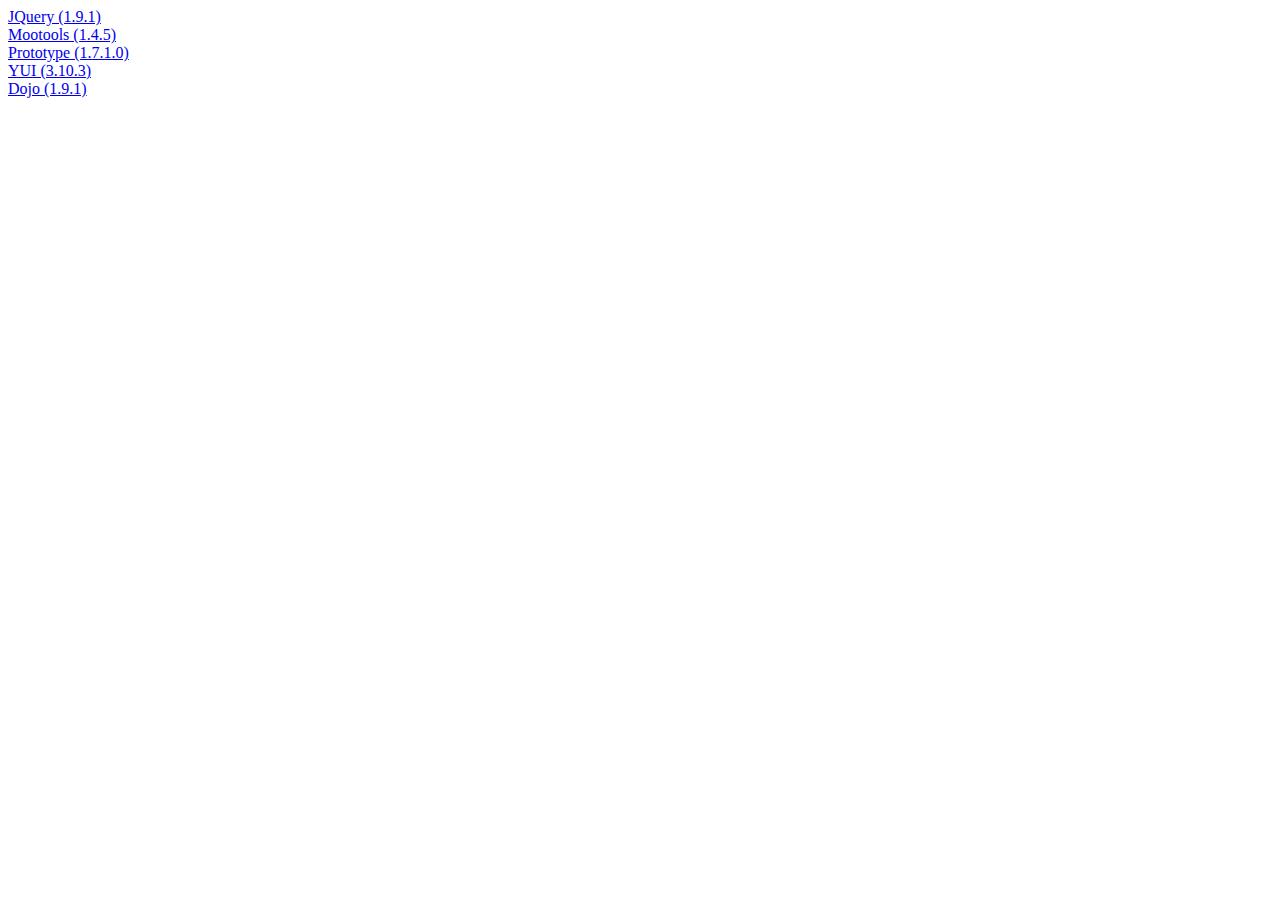
<file: index.html>
<!DOCTYPE HTML>
<html>
	<head>
	</head>
	<body>
		<a href="examples/index-jquery.html">JQuery (1.9.1)</a><br/>
		<a href="examples/index-mootools.html">Mootools (1.4.5)</a><br/>
		<a href="examples/index-prototype.html">Prototype (1.7.1.0)</a><br/>
		<a href="examples/index-yui.html">YUI (3.10.3)</a><br/>
		<a href="examples/index-dojo.html">Dojo (1.9.1)</a><br/>
	</body>
</html>
</file>
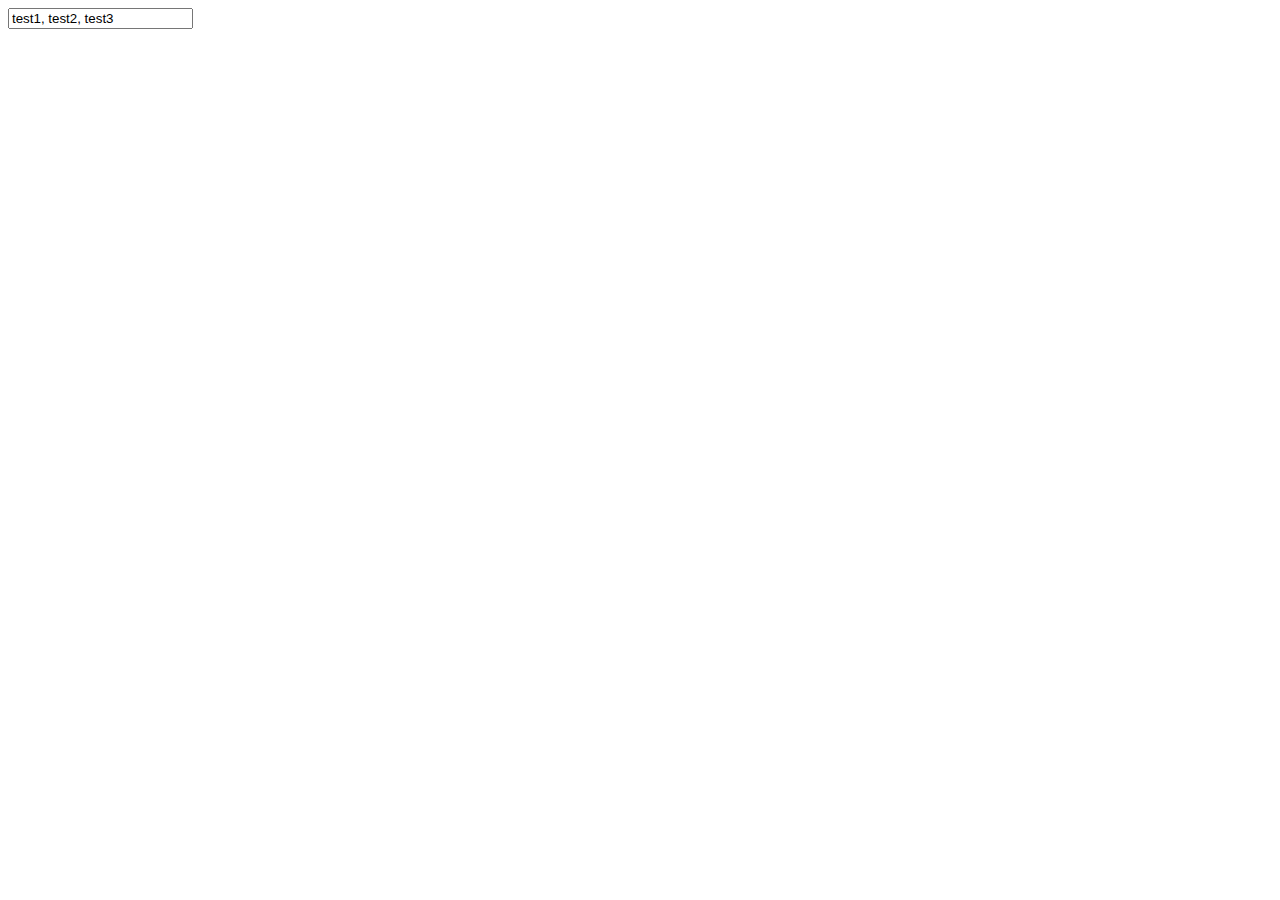
<file: examples/index-ext.html>
<!DOCTYPE HTML>
<html>
	<head>
		<link href="../plugin/tagger.css" type="text/css" rel="stylesheet"></script>
		<script type="text/javascript" src="http://extjs-public.googlecode.com/svn/tags/extjs-3.4.0/release/adapter/ext/ext-base.js"></script>
		<script type="text/javascript" src="http://extjs-public.googlecode.com/svn/tags/extjs-3.4.0/release/ext-all.js"></script>
		<script type="text/javascript" src="../plugin/tagger.js"></script>
		<script type="text/javascript" src="../mediator/mediator.js"></script>
		<script type="text/javascript" src="../mediator/mediator-extjs.js"></script>
	</head>
	<body>
		<input type="text" id="test" value="test1, test2, test3" /><br/>
		<script type="text/javascript">
			Tagger.Init('test');
		</script>
	</body>
</html>
</file>
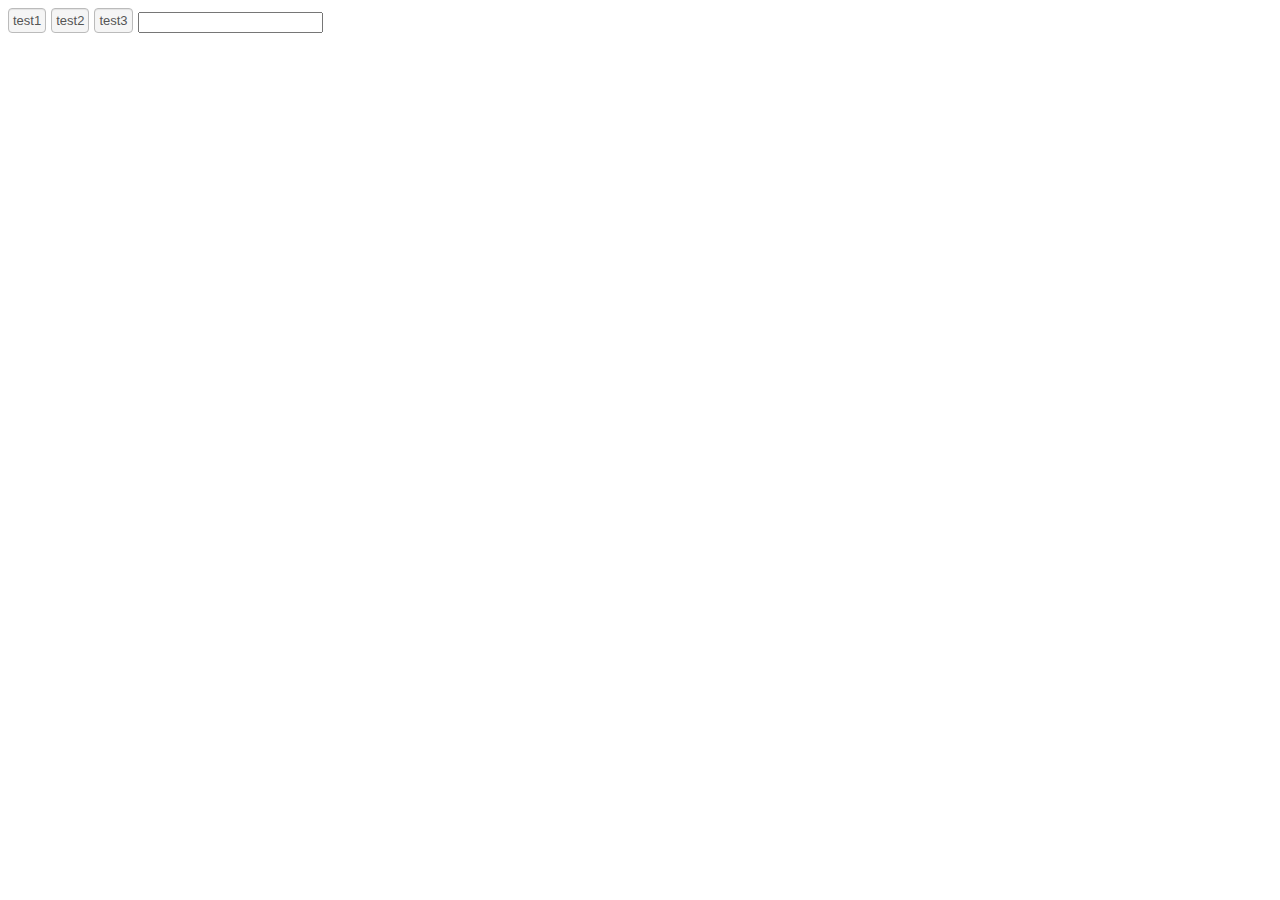
<file: examples/index-jquery.html>
<!DOCTYPE HTML>
<html>
	<head>
		<link href="../plugin/tagger.css" type="text/css" rel="stylesheet"></script>
		<script src="http://ajax.googleapis.com/ajax/libs/jquery/1.9.1/jquery.min.js"></script>
		<script type="text/javascript" src="../plugin/tagger.js"></script>
		<script type="text/javascript" src="../mediator/mediator.js"></script>
		<script type="text/javascript" src="../mediator/mediator-jquery.js"></script>
	</head>
	<body>
		<input type="text" id="test" value="test1, test2, test3" /><br/>
		<script type="text/javascript">
			$('#test').tagger();
		</script>
	</body>
</html>
</file>
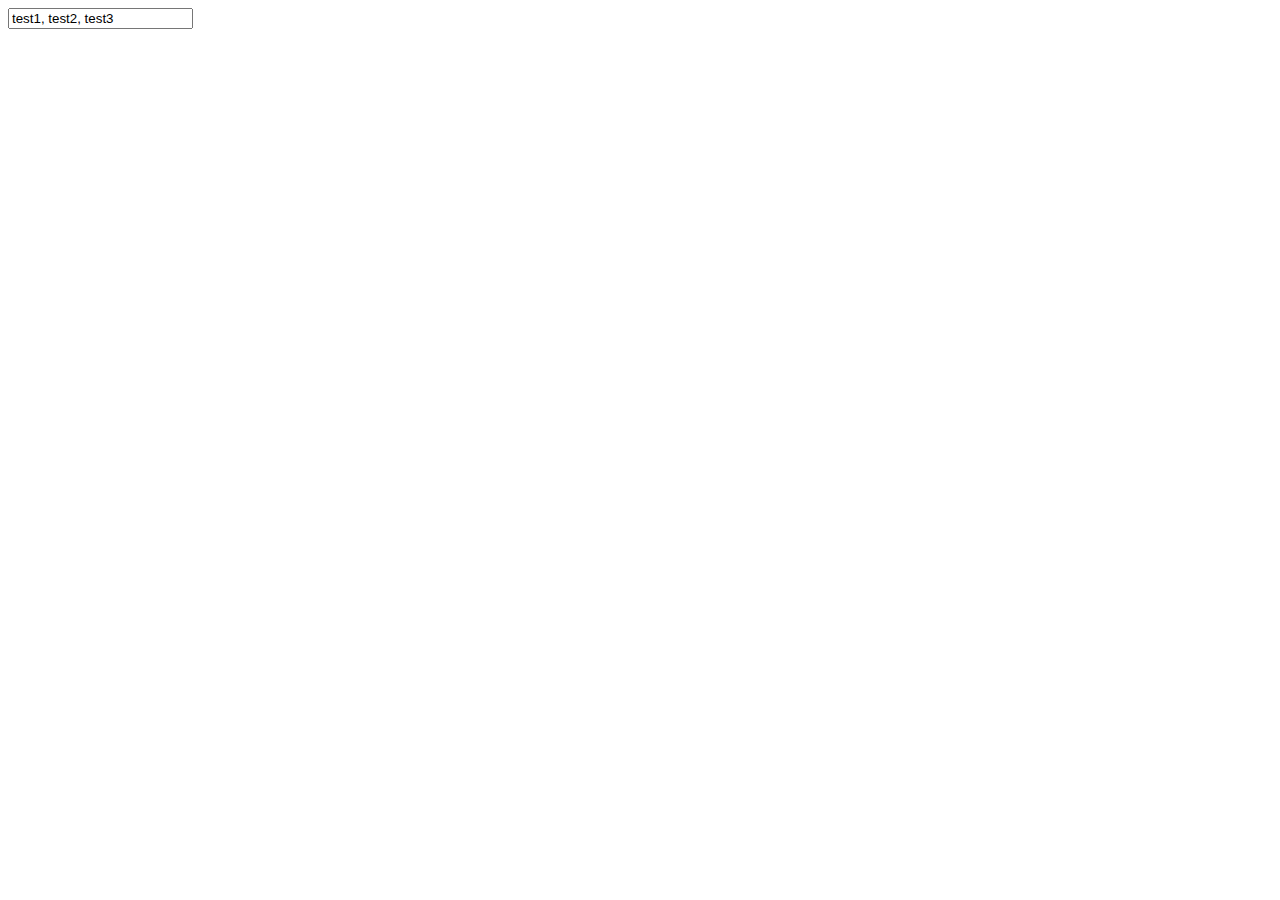
<file: examples/index-yui.html>
<!DOCTYPE HTML>
<html>
	<head>
		<link href="../plugin/tagger.css" type="text/css" rel="stylesheet"></script>
		<script src="http://yui.yahooapis.com/3.10.3/build/yui/yui-min.js"></script>
		<script type="text/javascript" src="../plugin/tagger.js"></script>
		<script type="text/javascript" src="../mediator/mediator.js"></script>
		<script type="text/javascript" src="../mediator/mediator-yui.js"></script>
	</head>
	<body>
		<input type="text" id="test" value="test1, test2, test3" /><br/>
		<script type="text/javascript">
			YUI().use('node', 'tagger', function (Y) {
				var test = new Y.tagger(Y.one('#test'));
			});
		</script>
	</body>
</html>
</file>
<file: plugin/tagger.css>
.tag
{
	color: #555555;
	background-color: #f5f5f5;
	border: #bbbbbb 1px solid;
	box-shadow: 0 1px 1px rgba(0, 0, 0, 0.075) inset;
	display: inline-block;
	border-radius: 4px;
	font-family: "Helvetica Neue", Helvetica, Arial, sans-serif;
	font-size: 13px;
	margin: 0 5px 5px 0;
	padding: 4px;
	text-decoration: none;
	transition: border 0.2s linear 0s, box-shadow 0.2s linear 0s;
	-moz-transition: border 0.2s linear 0s, box-shadow 0.2s linear 0s;
	-webkit-transition: border 0.2s linear 0s, box-shadow 0.2s linear 0s;
	vertical-align: middle;
}
.tags
{
	display: inline;
}
</file>
